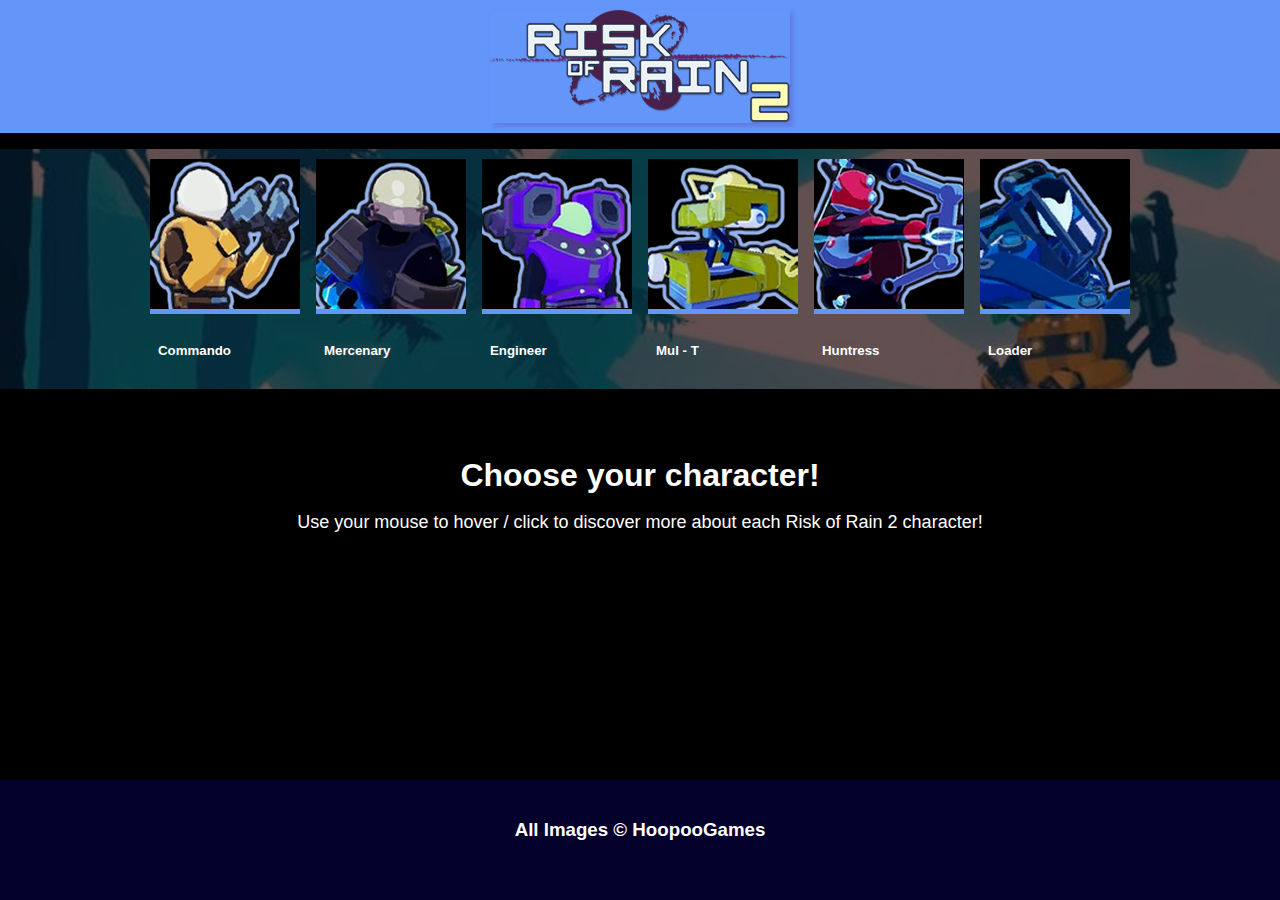
<file: index.html>
<!DOCTYPE html>
<html lang="en">
<head>
    <meta charset="UTF-8">
    <title>Risk of Rain 2 Character Build</title>
    <link href="css/main.css" rel="stylesheet">
</head>
<body>
    
    <header>
        <h1 class="hidden">All about the roster</h1>
        <img src="images/ror2_logo.png" alt="Risk of Rain Logo" id="main-logo">
    </header>

    <main>
        <nav id="character_nav">
            <ul class="characters">
                <li>
                    <a href="#lightbox">
                        <div class="sprite" id="commando"></div>
                        <h5>Commando</h5>
                    </a>
                </li>

                <li>
                    <a href="#lightbox3">
                        <div class="sprite" id="Mercenary"></div>
                        <h5>Mercenary</h5>
                    </a>
                    
                </li>

                <li>
                    <a href="#lightbox4">
                    <div class="sprite" id="Engineer"></div>
                    <h5>Engineer</h5>
                </a>
                    
                </li>

                <li>
                    <a href="#lightbox5">
                        <div class="sprite" id="MUL-T"></div>
                        <h5>Mul - T</h5>
                    </a>
                </li>

                <li>
                    <a href="#lightbox2">
                        <div class="sprite" id="Huntress"></div>
                        <h5>Huntress</h5>
                    </a>
                </li>

                <li>
                    <a href="#lightbox6">
                        <div class="sprite" id="Loader"></div>
                        <h5>Loader</h5>
                    </a>
                </li>
            </ul>
        </nav>

        <section id="instructions">
            <h3>Choose your character!</h3>
            <p>Use your mouse to hover / click to discover more about each Risk of Rain 2 character!</p>
        </section>

    </main>

    <footer class="sticky_footer">
        <h3>All Images &copy; HoopooGames</h3>
    </footer>

    <section class="lightbox" id="lightbox">
        <a href="" class="lightbox_close">x</a>
        <article>
            <h3 class="lb_heading">
                The Commando
            </h3>
            <p class="lb_text">Commando is a playable character in both Risk of Rain and Risk of Rain 2. He is the first available character and does not need to be unlocked.</p>
            <p class="lb_text">In Risk of Rain 2, he is unlocked by default and is intended as a well-rounded and easily-understood character with no particular strengths or weaknesses. Commando is a simple character to play, and his attacks use his two pistols. He is considered to be a reliable character and scales well with items, but can be weak in the early game. Some players consider him to be the weakest survivor, but this can also be used to his advantage. To play Commando effectively, players should focus on item stacking to help his relatively simple attacks.</p>
        </article>

    </section>

    <section class="lightbox" id="lightbox2">
        <a href="" class="lightbox_close">x</a>
        <article>
            <h3 class="lb_heading">
                The Huntress
            </h3>
            <p class="lb_text">Huntress is a playable character in Risk of Rain 2. She is a hunter who specializes in long-range attacks, relying largely on her bow for damage output.</p>
            <p class="lb_text">Huntress is a glass cannon, meaning she can deal massive amounts of damage but can also die immediately if not played carefully. Her base health is incredibly low, but her quick base speed makes up for this. Huntress is unlocked by default and is one of the original characters from the first Risk of Rain game.</p>
        </article>

    </section>

    <section class="lightbox" id="lightbox3">
        <a href="" class="lightbox_close">x</a>
        <article>
            <h3 class="lb_heading">
                Mercenary
            </h3>
            <p class="lb_text">Mercenary is a playable character in Risk of Rain 2. He is a high skill melee survivor that uses his many dodges to weave in and out of combat. Mercenary is unlocked by completing the True Respite challenge, which involves obliterating yourself at the Obelisk after completing stage eight and going through the Celestial Portal that appears.</p>
            <p class="lb_text">Mercenary is a melee survivor with high damage but low survivability. He is one of the game's only melee survivors, so players need quick reflexes and the right items to excel at this fast-paced character. Mercenary's abilities include Laser Sword, which is a quick, high-damage sword attack that can be used up to three times in quick succession. His Utility Blinding Assault allows him to dash forward and become invulnerable for a short time, while his Special Whirlwind allows him to spin around with his sword, dealing damage to all nearby enemies. Mercenary is considered to be one of the hardest survivors to play in Risk of Rain 2, but he can be very powerful in the right hands.
            </p>
        </article>

    </section>

    <section class="lightbox" id="lightbox4">
        <a href="" class="lightbox_close">x</a>
        <article>
            <h3 class="lb_heading">
                Engineer
            </h3>
            <p class="lb_text">The Engineer is a playable character in Risk of Rain 2. He is a defense-oriented character with an assortment of deployable gadgets that make him a versatile and damage-oriented character. The Engineer's strength comes not from him alone, but from his ability to deploy a number of both offensive and defensive tools, allowing him to control the battlefield and change the tide of combat in an instant.</p>
            <p class="lb_text">To unlock the Engineer, players must complete 30 stages in the game. The Engineer's abilities include Bouncing Grenades, which is a grenade that bounces up to three times, dealing 230% damage per hit. His Utility Bubble Shield creates a barrier around the player that blocks enemy attacks for some time, while his Special Pressure Mines and Spider Mines deal different amounts of damage depending on how long they are charged. The Engineer is considered to be one of the strongest characters in Risk of Rain 2 if played correctly. He is a complex character to learn how to play, but mastering his abilities can make him a powerful ally in solo or group runs.</p>
        </article>

    </section>

    <section class="lightbox" id="lightbox5">
        <a href="" class="lightbox_close">x</a>
        <article>
            <h3 class="lb_heading">
                Mul - T
            </h3>
            <p class="lb_text">MUL-T is a playable character in Risk of Rain 2. He is a modified multi-purpose robot that lives up to his designation through his sheer versatility. MUL-T is one of the tankiest characters in the game, but he also packs in a lot of utility. To unlock MUL-T, players must complete the first teleporter event five times.</p>
            <p class="lb_text">MUL-T specializes in switching between different attacks, and his lack of speed puts him at a disadvantage at close range, so players should try to keep their distance when attacking. His abilities include Auto-Nailgun, which rapidly fires nails for 60% damage, and Rebar Puncher, which charges up and fires piercing rebar for 600% damage. His Utility Blast Canister launches a stun canister for 220% damage and drops stun bomblets for 5x44% damage, while his Special Transport Mode allows him to zoom forward, gaining armor and speed and dealing 250% damage to enemies in the way. MUL-T is an effective playable class in Risk of Rain 2, offering ranged attacks with decent damage and the ability to land proximity attacks as well. He is also capable of holding two pieces of equipment at once because of his Retool skull. MUL-T has a total of eight abilities that help the player survive in the game, with Power Mode being the best ability, which gives the player more strength and double the damage per second.</p>
        </article>

    </section>

    <section class="lightbox" id="lightbox6">
        <a href="" class="lightbox_close">x</a>
        <article>
            <h3 class="lb_heading">
                Loader
            </h3>
            <p class="lb_text">Loader is a playable character in Risk of Rain 2. She is a slow but powerful survivor that can cause havoc on the battlefield with her Gauntlets and Grappling Hooks. To unlock Loader, players must complete the Guidance Offline challenge, which involves destroying five blue vulture egg nests in the game.</p>
            <p class="lb_text">Loader's abilities include Scrap Barrier, which makes her immune to fall damage and grants a temporary barrier when she strikes enemies with her gauntlets. Her Primary Knuckleboom allows her to swing at nearby enemies for 320% damage, while her Secondary Grapple Fist fires her gauntlet forward, pulling her to the target. Her Utility Charged Gauntlet and Thunder Gauntlet deal different amounts of damage, while her Special M551 Pylon creates a pylon that zaps nearby enemies for 200% damage. Loader is a heavy-hitting melee character in Risk of Rain 2, excellent for clearing crowds or dealing significant damage to a single target. She is considered to be one of the most powerful survivors in the game, but her lack of mobility can be a disadvantage.</p>
        </article>

    </section>

</body>
</html>
</file>
<file: css/main.css>
.hidden {
    display: none;
}

html, body {
    height: 100%;
}

body {
    background-color: #000;
    font-family: Arial, Helvetica, sans-serif;
    color: white;
    padding: 0;
    margin: 0;
}

header {
    background-color: rgb(100, 150, 250);
    padding: 10px 0;
}

#main-logo {
    width: 300px;
    display: block;
    margin: 0 auto;  
    /*margin top and bottom, 0. Margin left and right auto */
    box-shadow: 3px 3px 5px rgba(90, 45, 163, 0.3);
}

#character_nav {
    background-color: #675050;
    background-image: url('../images/liner.jpeg');
    background-repeat: no-repeat;
    background-size: cover;
    background-blend-mode: multiply;
}

.characters {
    list-style-type: none;
    padding: 0;
    display: flex;
    justify-content: center;
    flex-wrap: wrap;
}

.characters li {
    height: 220px;
    margin: 10px 8px;
    text-align: left;
    cursor: pointer;
    box-shadow: 0 155px 0 rgb(100, 150, 250) inset;
    transition: box-shadow .2s ease;
}

.characters li a {
    text-decoration: none;
}

.characters li:hover {
    box-shadow: 0 220px 0 rgb(100, 150, 250) inset;
}

.characters li h5 {
    color: #fff;
    padding: 12px 8px;
}

article, #instructions {
    padding: 20px;
}

article h3, #instructions h3 {
    font-size: 32px;
    text-align: center;
    margin-bottom: 14px;
}

article p, #instructions p {
    font-size: 18px;
    text-align: center;
}

.sprite {
    width: 150px;
    height: 150px;
    background-image: url('../images/ror2sprites.png');
}

#Mercenary {background-position: -150px 0;}
#Engineer {background-position: -300px 0;}
#MUL-T {background-position: -450px 0;}
#Huntress {background-position: -600px 0;}
#Loader {background-position: -750px 0;}

#commando:hover, #Mercenary:hover, #Engineer:hover, #MUL-T:hover, #Huntress:hover, #Loader:hover {
    background-position-y: -150px;
}

footer {
    text-align: center;
    padding: 20px 0;
}

.sticky_footer {
    height: 80px;
    background-color: rgb(4, 0, 44);
    position: sticky;
    top: 100%;
}

.lightbox {
    position: absolute;
    top: 0;
    left: 0;
    width: 100vw;
    height: 100vh;
    background-color: rgba(0, 0, 0, 0.85);
    background-image: url('../images/Commando_Default.png');
    background-repeat: no-repeat;
    background-size: 55vh;
    background-position: 40px bottom;
    display: none;
}

#lightbox2 {
    background-image: url('../images/Huntress_Default.png');
}

#lightbox3 {
    background-image: url('../images/Mercenary_Default.png');
}

#lightbox4 {
    background-image: url('../images/Engineer_Default.png');
}

#lightbox5 {
    background-image: url('../images/MULT_Default.png');
}

#lightbox6 {
    background-image: url('../images/Loader_Default.png');
}

.lightbox_close {
    position: absolute;
    top: 20px;
    right: 5%;

    color: white;
    font-size: 36px;

    text-decoration: none;
    font-weight: bolder;

    transition: all .5s ease-in-out;
}

.lightbox_close:hover {
    opacity: 0.5;
    color: blue;
}

.lightbox article {
    width: 55%;
    margin-left: 40%;
    padding-top: 50px;
}

.lb_text, .lb_heading {
    text-align: left;
}

.lb_text {
    line-height: 26px;
}

/* .lightbox#lightbox2 or .lightbox#lightbox */
.lightbox:target {
    display: block;
}
</file>
